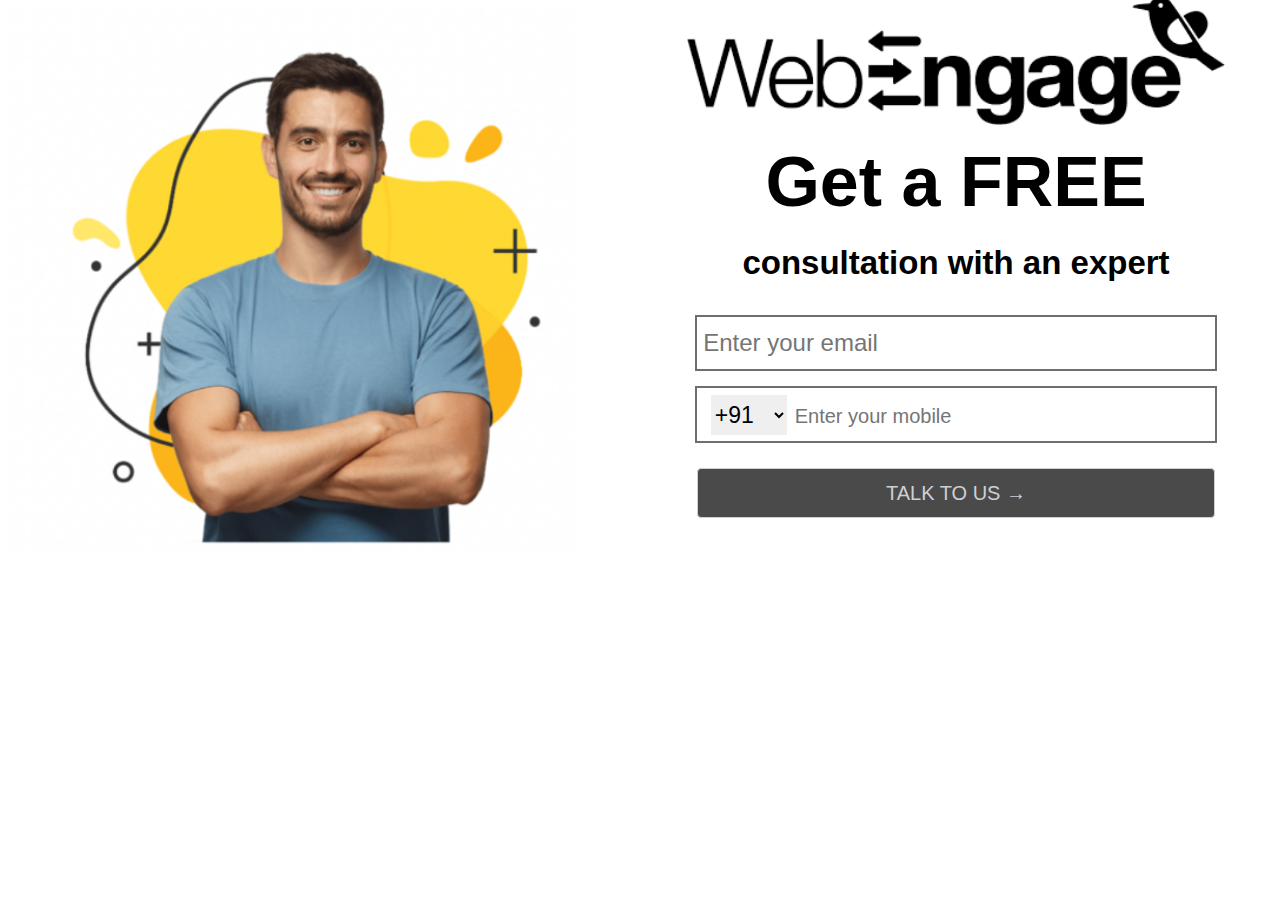
<file: Task 1/index.html>
<!DOCTYPE html>
<html lang="en">
<head>
    <meta charset="UTF-8">
    <meta http-equiv="X-UA-Compatible" content="IE=edge">
    <meta name="viewport" content="width=device-width, initial-scale=1.0">
    <link rel="stylesheet" href="index.css">
    <title>WebEngage</title>
</head>
<body>
    <div id="container">
        <div id="logo">
            <img src="./demo.png" alt="login">
        </div>
        <form id="login_form">
            <img src="[data-uri]" alt="WebEngage">
            <h1>Get a FREE</h1>
            <p>consultation with an expert</p>
            <input type="email" placeholder="Enter your email" id="email" required>
            <div id="contact">
                <select name="" id="country_code">
                    <option value="+91">+91</option>
                    <option value="+1">+1</option>
                    <option value="+3">+3</option>
                    <option value="+6">+6</option>
                    <option value="+10">+10</option>
                    <option value="+15">+15</option>
                    <option value="+20">+20</option>
                    <option value="+24">+24</option>
                    <option value="+32">+32</option>
                    <option value="+34">+34</option>
                    <option value="+48">+48</option>
                    <option value="+55">+55</option>
                    <option value="+46">+46</option>
                    <option value="+77">+77</option>
                    <option value="+87">+87</option>
                    <option value="+92">+92</option>
                    <option value="+11">+11</option>
                    <option value="+154">+154</option>
                    <option value="+28">+28</option>
                    <option value="+22">+22</option>
                    <option value="+365">+365</option>
                    <option value="+54">+54</option>
                    <option value="+63">+63</option>
                    <option value="+789">+789</option>
                    <option value="+456">+456</option>
                    <option value="+123">+123</option>
                    <option value="+98">+98</option>
                    <option value="+76">+76</option>
                    <option value="+46">+46</option>
                    <option value="+321">+321</option>
                    <option value="+987">+987</option>
                    <option value="+258">+258</option>
                    <option value="+147">+147</option>
                    <option value="+96">+96</option>
                    <option value="+963">+963</option>
                    <option value="+951">+951</option>
                    <option value="+157">+157</option>
                    <option value="+357">+357</option>
                    <option value="+428">+428</option>
                    <option value="+65">+65</option>
                    <option value="+14">+14</option>
                </select>
                <input type="text" placeholder="Enter your mobile" id="mobile_no"maxlength="10" minlength="10">
            </div>
            <input type="submit" value="TALK TO US →" id="button">
        </form>
    </div>
</body>
<!-- <script src="index.js"></script> -->
</html>

<script src="index.js"></script>
</file>
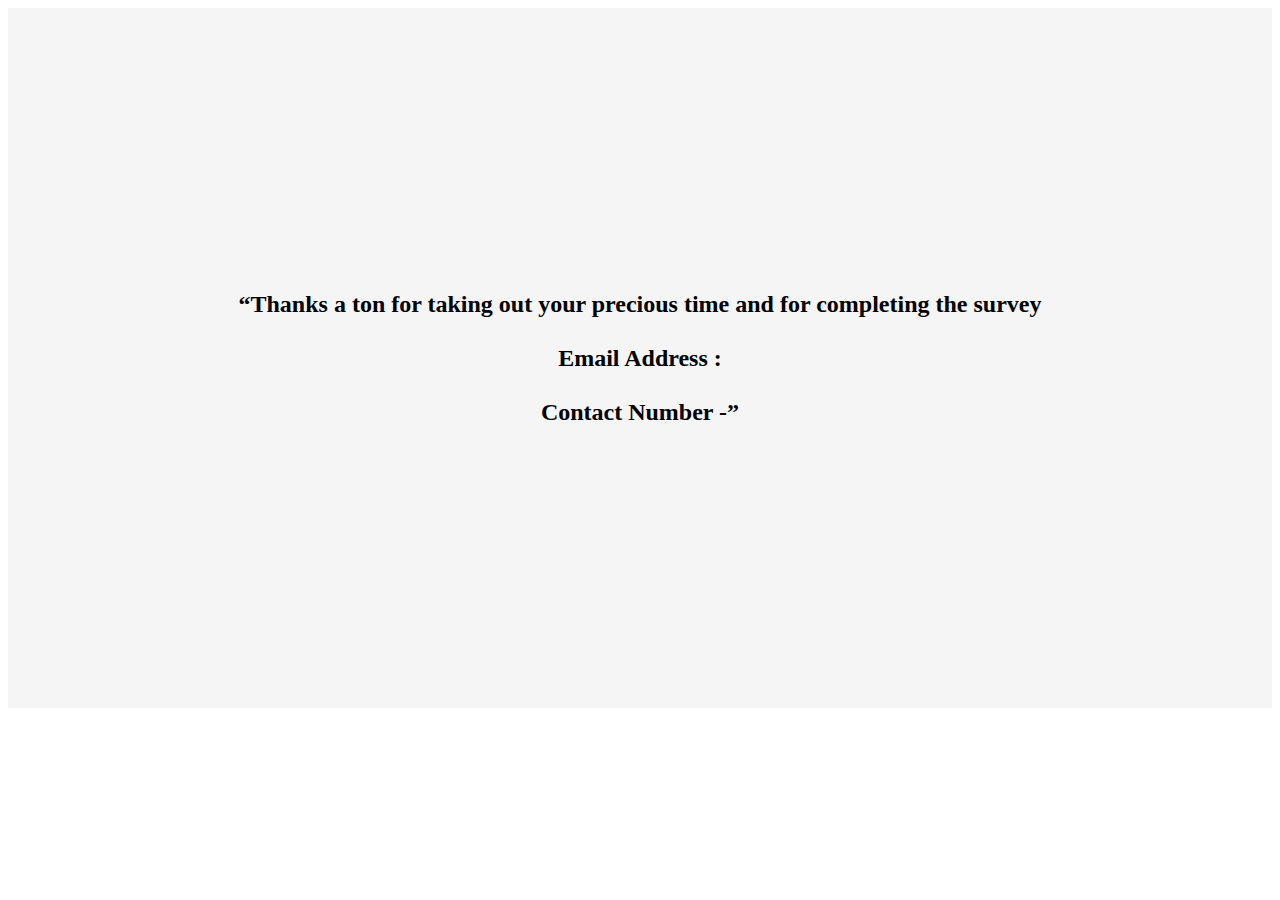
<file: Task 1/thank_you.html>
<!DOCTYPE html>
<html lang="en">
<head>
    <meta charset="UTF-8">
    <meta http-equiv="X-UA-Compatible" content="IE=edge">
    <meta name="viewport" content="width=device-width, initial-scale=1.0">
    <link rel="stylesheet" href="index.css">
    <title>Thank You🤗</title>
</head>
<body>
    <div class="container2">
        <h2>“Thanks a ton for taking out your precious time and for completing the survey
        <br>
        <br>
        Email Address : <span id="emailAdd"></span>
        <br>
        <br>
        Contact Number   <span id="countryCode"></span>-<span id="phone_num"></span>”</h2>
    </div>   
</body>
</html>

<script>
    var user = JSON.parse(localStorage.getItem('data'));
    console.log(user);

    var email = document.getElementById("emailAdd")
    email.innerHTML = user.email;

   var code = document.getElementById("countryCode")
   code.innerHTML = user.country;

   var contact = document.getElementById("phone_num")
   contact.innerHTML = user.number;
</script>
</file>
<file: Task 1/index.css>
#container{
    display: flex;
    justify-content: center;
    flex-wrap: wrap;
    align-items: center;
    }
    #logo{
        width: 50%;
    }
    #logo img{
        width: 90%;
    }
    #login_form{
        width: 50%;
        text-align: center;
    }
    #login_form img{
        width: 85%;
        margin-top: -8%;
        
    }
    #login_form h1{
        font-size:70px;
        font-family:Arial, sans-serif;
        margin-top: 2%;
        font-weight: bold;
    }
    p{
        font-family:Arial, sans-serif;
        font-size : 33px;
        font-weight: bold;
        margin-top: -4%;
    }
    #email,#contact{
        width: 80%;
        height: 40px;
        padding: 1%;
        border: 2px solid rgb(110, 110, 110);
        font-size: 24px;
        margin: auto;
        margin-bottom: 15px;
    }
    #contact select{
        border: none;
        font-size: 23px;
        height:100%;
        width: 15%;
    }
    #contact input{
        border: none;
        font-size: 20px;
        height: 100%;
        width:80%
    }
    #button{
        width: 82%;
        border: 1px solid;
        color: rgb(205, 208, 211);
        background-color: rgb(74, 74, 74);
        font-size: 20px;
        margin-top: 10px;
        border-radius: 4px ;
        padding: 2%;
    }
    #button:hover{
        cursor: pointer;
        background-color: rgb(205, 208, 211);
        color: rgb(74, 74, 74);
    }
    
    @media only screen and (max-width: 1080px) {
        /* For tablets: */
        #container{
          display: inline;
        }
        #logo,#login_form{
            width: 100%;
        }
       
      }
      @media only screen and (max-width: 480px) {
        /* For mobile: */
        #login_form h1{
        font-size: 30px;
      }
       button{
        font-size: 10px;
        height: 30px;
       }
       #contact{
        display: flex;
       }
       #contact input{
        font-size: 20px;
       }
       #contact select{
        width: 20%;
        font-size: 15px;
       }
      }
     .container2{
        width: 100%;
        height: 700px;
        display: flex;
        justify-content: center;
        align-items: center;
        text-align: center;
        background-color: whitesmoke;
     }
</file>
